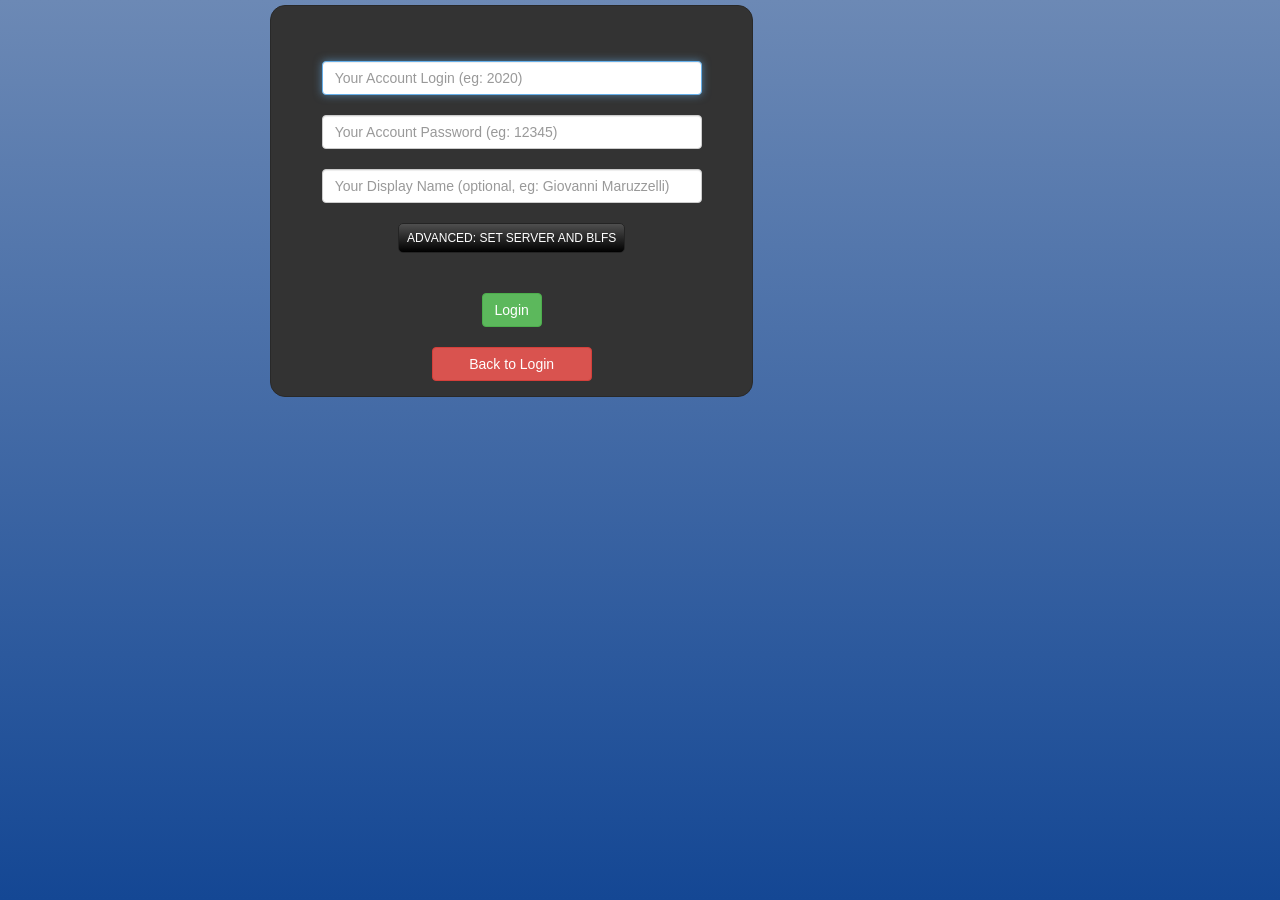
<file: tmp/saraphone/saraphone.html>
<!--
/*
   SaraPhone
   Version: MPL 1.1

   The contents of this file are subject to Mozilla Public License Version
   1.1 (the "License"); you may not use this file except in compliance with
   the License. You may obtain a copy of the License at
   http://www.mozilla.org/MPL/

   Software distributed under the License is distributed on an "AS IS" basis,
   WITHOUT WARRANTY OF ANY KIND, either express or implied. See the License
   for the specific language governing rights and limitations under the
   License.

   The Original Code is SaraPhone

   The Initial Developer of the Original Code is
   Giovanni Maruzzelli <gmaruzz@opentelecom.it>
   Portions created by the Initial Developer are Copyright (C) 2020
   the Initial Developer. All Rights Reserved.

   SaraPhone gets its name from Giovanni's wife, Sara.

   Author(s):
   Giovanni Maruzzelli <gmaruzz@opentelecom.it>
   Danilo Volpinari
   Luca Mularoni
 */
-->
<head> 
    <meta charset="utf-8"> 
    <meta http-equiv="X-UA-Compatible" content="IE=edge"> 
    <meta http-equiv="Content-Type" content="text/html; charset=UTF-8"> 
    <meta http-equiv="expires" content="Sun, 01 Jan 2014 00:00:00 GMT"/>
    <meta http-equiv="pragma" content="no-cache"/>
    <meta name="viewport" content="width=device-width, initial-scale=1"> 
    <meta name="description" content="A WebRTC client for SIP"> 
    <meta name="author" content="Giovanni Maruzzelli"> 
    <link rel="icon" href="favicon.ico"> 
    <title>SaraPhone WebRTC</title> 
    <link href="css/bootstrap.min.css" rel="stylesheet"> 
    <link href="css/style2.css" rel="stylesheet"> 
</head> 

<body> 
<script> 
var audio0 = new Audio("wav/0.wav"); 
var audio1 = new Audio("wav/1.wav"); 
var audio2 = new Audio("wav/2.wav"); 
var audio3 = new Audio("wav/3.wav"); 
var audio4 = new Audio("wav/4.wav"); 
var audio5 = new Audio("wav/5.wav"); 
var audio6 = new Audio("wav/6.wav"); 
var audio7 = new Audio("wav/7.wav"); 
var audio8 = new Audio("wav/8.wav"); 
var audio9 = new Audio("wav/9.wav"); 
var audio_star = new Audio("wav/star.wav"); 
var audio_hash = new Audio("wav/hash.wav"); 
var audio_silence = new Audio("wav/silence.wav"); 
</script> 
<div class="container"> 
    <div style="display: block; background-color: black;" id="hideAll"> 
	      <h2>Wait please...</h2> 
    </div> 
    <div align="center"> 
    
        <div align="center" class="form-signin"> 
            <div class="col-12 col-sm-12 col-md-12 col-lg-12 col-xl-12" style="margin-bottom: 10px;" > 
                <div class="col-8 col-sm-8 col-md-8 col-lg-8 col-xl-8" > 
                    <div align="center" class="form-signin"> 
                        <div align="center" id="signin" class="form-signin-content"> 
                            <div class="row"> 
                                <div class="col-12 col-sm-12 col-md-12 col-lg-12 col-xl-12" > 
                                    <div id="webphone_body" > 
                                        <br/>  
                                        <br/>  
                                        <input id="login" style="max-width: 380px;" class="form-control input-md" placeholder="Your Account Login (eg: 2020)" value="" required autofocus>
                                        <br/>  
                                        <input id="passwd" style="max-width: 380px;" type="password" class="form-control input-md" placeholder="Your Account Password (eg: 12345)" value="" required> 
                                        <br/>  
                                        <input id="yourname" style="max-width: 380px;" type="text" class="form-control input-md" placeholder="Your Display Name (optional, eg: Giovanni Maruzzelli)" value="" required> 
                                        <br/>  
                                        <button class="btn btn-sm btn-primary btn-default" data-inline="true" id="signinctrlbtn">Advanced: set Server and BLFs</button> 
                                        <br/> 
                                        &nbsp; 
                                        <br/> 
                                        <div id="signinadv1" align="center" style="text-shadow:0 0px 0px rgba(0,0,0,.5);"> 
                                            <table> 
                                                <tr> 
                                                   <td> <input style="background-color: black;" size=25 id="domain" value="204.29.213.58" /></td><td>&nbsp;SIP&nbsp;Domain&nbsp;Name&nbsp;</td> 
                                                </tr> 
                                                <tr> 
                                                   <td> <input style="background-color: black;" size=25 id="proxy" value="ai4.callture.com" /></td><td>&nbsp;WSS&nbsp;Proxy&nbsp;Name&nbsp;</td> 
                                                </tr> 
                                                <tr> 
                                                    <td> <input style="background-color: black;" size=25 id="port" value="8088" /></td><td>&nbsp;WSS&nbsp;Proxy&nbsp;Port&nbsp;</td> 
                                                </tr> 
                                                <tr> 
                                                    <td> <input style="background-color: black;" size=25 id="pres1" value="1011" /></td><td>&nbsp;BLF1&nbsp;</td> 
                                                </tr> 
                                                <tr> 
                                                    <td> <input style="background-color: black;" size=25 id="pres1_label" value="Sara" /></td><td>&nbsp;BLF1&nbsp;Label</td> 
                                                </tr> 
                                                <tr> 
                                                    <td> <input style="background-color: black;" size=25 id="pres2" value="" /></td><td>&nbsp;BLF2&nbsp;</td> 
                                                </tr> 
                                                <tr> 
                                                    <td> <input style="background-color: black;" size=25 id="pres2_label" value="" /></td><td>&nbsp;BLF2&nbsp;Label</td> 
                                                </tr> 
                                                <tr> 
                                                    <td> <input style="background-color: black;" size=25 id="pres3" value="" /></td><td>&nbsp;BLF3&nbsp;</td> 
                                                </tr> 
                                                <tr> 
                                                    <td> <input style="background-color: black;" size=25 id="pres3_label" value="" /></td><td>&nbsp;BLF3&nbsp;Label</td> 
                                                </tr> 
                                                <tr> 
                                                    <td> <input style="background-color: black;" size=25 id="pres4" value="" /></td><td>&nbsp;BLF4&nbsp;</td> 
                                                </tr> 
                                                <tr> 
                                                    <td> <input style="background-color: black;" size=25 id="pres4_label" value="" /></td><td>&nbsp;BLF4&nbsp;Label</td> 
                                                </tr> 
                                                <tr> 
                                                    <td> <input style="background-color: black;" size=25 id="pres5" value="" /></td><td>&nbsp;BLF5&nbsp;</td> 
                                                </tr> 
                                                <tr> 
                                                    <td> <input style="background-color: black;" size=25 id="pres5_label" value="" /></td><td>&nbsp;BLF5&nbsp;Label</td> 
                                                </tr> 
                                                <tr> 
                                                    <td> <input style="background-color: black;" size=25 id="pres6" value="" /></td><td>&nbsp;BLF6&nbsp;</td> 
                                                </tr> 
                                                <tr> 
                                                    <td> <input style="background-color: black;" size=25 id="pres6_label" value="" /></td><td>&nbsp;BLF6&nbsp;Label</td> 
                                                </tr> 
                                                <tr> 
                                                    <td> <input style="background-color: black;" size=25 id="pres7" value="" /></td><td>&nbsp;BLF7&nbsp;</td> 
                                                </tr> 
                                                <tr> 
                                                    <td> <input style="background-color: black;" size=25 id="pres7_label" value="" /></td><td>&nbsp;BLF7&nbsp;Label</td> 
                                                </tr> 
                                                <tr> 
                                                    <td> <input style="background-color: black;" size=25 id="pres8" value="" /></td><td>&nbsp;BLF8&nbsp;</td> 
                                                </tr> 
                                                <tr> 
                                                    <td> <input style="background-color: black;" size=25 id="pres8_label" value="" /></td><td>&nbsp;BLF8&nbsp;Label</td> 
                                                </tr> 
                                                <tr> 
                                                    <td> <input style="background-color: black;" size=25 id="pres9" value="" /></td><td>&nbsp;BLF9&nbsp;</td> 
                                                </tr> 
                                                <tr> 
                                                    <td> <input style="background-color: black;" size=25 id="pres9_label" value="" /></td><td>&nbsp;BLF9&nbsp;Label</td> 
                                                </tr> 
                                                <tr> 
                                                    <td> <input style="background-color: black;" size=25 id="pres10" value="" /></td><td>&nbsp;BLF10&nbsp;</td> 
                                                </tr> 
                                                <tr> 
                                                    <td> <input style="background-color: black;" size=25 id="pres10_label" value="" /></td><td>&nbsp;BLF10&nbsp;Label</td> 
                                                </tr> 
                                            </table> 
                                        </div> 
                                        <br/> 
                                        <button class="btn btn-md btn-primary btn-success" data-inline="true" id="loginbtn">Login</button> 
                                        <br/> 
                                        <div class="row"> 
                                            <br/> 
                                            <button class="btn btn-md btn-primary btn-danger" data-inline="true" id="gotopanel2" style="margin-bottom: 0px; width: 160px !important;" >Back to Login</button> 
                                            <div align="center" class="inner" style="color: #808080"></div> 
                                        </div> 
                                    </div> 
                                </div> 
                            </div> 
                        </div> 
                    </div> 
                    <div align="center" id="dial" class="form-signin-content"> 
                        <div class="row"> 
                            <div class="col-12 col-sm-12 col-md-12 col-lg-12 col-xl-12" > 
                                <div id="webphone_body" > 
                                    <div id="webphone_display" > 
                                        <h4><span id="whoami"></span></h4> 
                                        <div id="dialadv1"> 
                                        </div> 
                                        <div style="max-width: 95%; margin: -20px 0px 0px 0px; white-space: nowrap; overflow: hidden; text-overflow: clip;"> 
                                            <input id="ext" type="hidden" class="form-control input-lg" placeholder="number to Dial (Ex:14166211111)" > 
                                            <h2><span id="calling" style="font-size: 20px !important;">...</span></h2> 
                                            <input id="calling_input" style="max-width: 280px;font-size: 15px !important;" class="form-control input-sm" placeholder="number to Dial (Ex:14166211111)" >
                                        </div> 
                                    </div> 
                                    <div id="isIncomingcall"> 
                                        <div class="row"> 
                                            <div class="col-1 col-sm-1 col-md-1 col-lg-1 col-xl-1"> 
                                                &nbsp; 
                                            </div> 
                                            <div class="col-6 col-sm-6 col-md-6 col-lg-6 col-xl-6" id="webphone_keypad"> 
                                                <button class="btn btn-lg btn-primary btn-default" data-inline="true" style="margin-bottom: 5px; margin-right: 3px; width: 48px !important; height: 48px !important; font-size: 20px; font-weight: bold;">1</button> 
                                                <button class="btn btn-lg btn-primary btn-default" data-inline="true" style="margin-bottom: 5px; margin-right: 3px; width: 48px !important; height: 48px !important; font-size: 20px; font-weight: bold;">2</button> 
                                                <button class="btn btn-lg btn-primary btn-default" data-inline="true" style="margin-bottom: 5px; margin-right: 3px; width: 48px !important; height: 48px !important; font-size: 20px; font-weight: bold;">3</button> 
                                                <br/> 
                                                <button class="btn btn-lg btn-primary btn-default" data-inline="true" style="margin-bottom: 5px; margin-right: 3px; width: 48px !important; height: 48px !important; font-size: 20px; font-weight: bold;">4</button> 
                                                <button class="btn btn-lg btn-primary btn-default" data-inline="true" style="margin-bottom: 5px; margin-right: 3px; width: 48px !important; height: 48px !important; font-size: 20px; font-weight: bold;">5</button> 
                                                <button class="btn btn-lg btn-primary btn-default" data-inline="true" style="margin-bottom: 5px; margin-right: 3px; width: 48px !important; height: 48px !important; font-size: 20px; font-weight: bold;">6</button> 
                                                <br/> 
                                                <button class="btn btn-lg btn-primary btn-default" data-inline="true" style="margin-bottom: 5px; margin-right: 3px; width: 48px !important; height: 48px !important; font-size: 20px; font-weight: bold;">7</button> 
                                                <button class="btn btn-lg btn-primary btn-default" data-inline="true" style="margin-bottom: 5px; margin-right: 3px; width: 48px !important; height: 48px !important; font-size: 20px; font-weight: bold;">8</button> 
                                                <button class="btn btn-lg btn-primary btn-default" data-inline="true" style="margin-bottom: 5px; margin-right: 3px; width: 48px !important; height: 48px !important; font-size: 20px; font-weight: bold;">9</button> 
                                                <br/> 
                                                <button class="btn btn-lg btn-primary btn-default" data-inline="true" style="margin-bottom: 5px; margin-right: 3px; width: 48px !important; height: 48px !important; font-size: 20px; font-weight: bold;">.*</button> 
                                                <button class="btn btn-lg btn-primary btn-default" data-inline="true" style="margin-bottom: 5px; margin-right: 3px; width: 48px !important; height: 48px !important; font-size: 20px; font-weight: bold;">0</button> 
                                                <button class="btn btn-lg btn-primary btn-default" data-inline="true" style="margin-bottom: 5px; margin-right: 3px; width: 48px !important; height: 48px !important; font-size: 20px; font-weight: bold;">#</button> 
                                                <br/> 
                                                <button class="btn btn-sm btn-primary btn-success" data-inline="true" id="anscallbtn" style="margin-top: 5px; margin-bottom: 5px; margin-right: 8px; width: 72px !important;" >Answer</button> 
                                                <button class="btn btn-sm btn-primary btn-danger" data-inline="true" id="rejcallbtn" style="margin-top: 5px; margin-bottom: 5px; margin-right: 2px; width: 72px !important;" >Reject</button><br /> 
                                                <br/> 
                                            </div> 
                                            <div class="col-1 col-sm-1 col-md-1 col-lg-1 col-xl-1"> 
                                                &nbsp; 
                                            </div> 
                                        </div> 
                                    </div> 
                                    <div id="isNotIncomingcall"> 
                                        <div class="row"> 
                                            <div class="col-1 col-sm-1 col-md-1 col-lg-1 col-xl-1"> 
                                                &nbsp; 
                                            </div> 
                                            <div class="col-6 col-sm-6 col-md-6 col-lg-6 col-xl-6" id="webphone_keypad"> 
                                                <button class="btn btn-lg btn-primary btn-default" data-inline="true" id="ext1btn" style="margin-bottom: 5px; margin-right: 3px; width: 48px !important; height: 48px !important; font-size: 20px; font-weight: bold;" onclick="audio1.play ( )">1</button> 
                                                <button class="btn btn-lg btn-primary btn-default" data-inline="true" id="ext2btn" style="margin-bottom: 5px; margin-right: 3px; width: 48px !important; height: 48px !important; font-size: 20px; font-weight: bold;" onclick="audio2.play ( )">2</button> 
                                                <button class="btn btn-lg btn-primary btn-default" data-inline="true" id="ext3btn" style="margin-bottom: 5px; margin-right: 3px; width: 48px !important; height: 48px !important; font-size: 20px; font-weight: bold;" onclick="audio3.play ( )">3</button> 
                                                <br/> 
                                                <button class="btn btn-lg btn-primary btn-default" data-inline="true" id="ext4btn" style="margin-bottom: 5px; margin-right: 3px; width: 48px !important; height: 48px !important; font-size: 20px; font-weight: bold;" onclick="audio4.play ( )">4</button> 
                                                <button class="btn btn-lg btn-primary btn-default" data-inline="true" id="ext5btn" style="margin-bottom: 5px; margin-right: 3px; width: 48px !important; height: 48px !important; font-size: 20px; font-weight: bold;" onclick="audio5.play ( )">5</button> 
                                                <button class="btn btn-lg btn-primary btn-default" data-inline="true" id="ext6btn" style="margin-bottom: 5px; margin-right: 3px; width: 48px !important; height: 48px !important; font-size: 20px; font-weight: bold;" onclick="audio6.play ( )">6</button> 
                                                <br/> 
                                                <button class="btn btn-lg btn-primary btn-default" data-inline="true" id="ext7btn" style="margin-bottom: 5px; margin-right: 3px; width: 48px !important; height: 48px !important; font-size: 20px; font-weight: bold;" onclick="audio7.play ( )">7</button> 
                                                <button class="btn btn-lg btn-primary btn-default" data-inline="true" id="ext8btn" style="margin-bottom: 5px; margin-right: 3px; width: 48px !important; height: 48px !important; font-size: 20px; font-weight: bold;" onclick="audio8.play ( )">8</button> 
                                                <button class="btn btn-lg btn-primary btn-default" data-inline="true" id="ext9btn" style="margin-bottom: 5px; margin-right: 3px; width: 48px !important; height: 48px !important; font-size: 20px; font-weight: bold;" onclick="audio9.play ( )">9</button> 
                                                <br/> 
                                                <button class="btn btn-lg btn-primary btn-default" data-inline="true" id="extstarbtn" style="margin-bottom: 5px; margin-right: 3px; width: 48px !important; height: 48px !important; font-size: 20px; font-weight: bold;" onclick="audio_star.play ( )">.*</button> 
                                                <button class="btn btn-lg btn-primary btn-default" data-inline="true" id="ext0btn" style="margin-bottom: 5px; margin-right: 3px; width: 48px !important; height: 48px !important; font-size: 20px; font-weight: bold;" onclick="audio0.play ( )">0</button> 
                                                <button class="btn btn-lg btn-primary btn-default" data-inline="true" id="extpoundbtn" style="margin-bottom: 5px; margin-right: 3px; width: 48px !important; height: 48px !important; font-size: 20px; font-weight: bold;" onclick="audio_hash.play ( )">#</button> 
                                                <br/> 
                                                <button class="btn btn-sm btn-primary btn-success" data-inline="true" id="callbtn" style="margin-top: 5px; margin-bottom: 5px; margin-right: 8px; width: 72px !important;" onclick="audio_silence.play ( )">Dial</button> 
                                                <button class="btn btn-sm btn-primary btn-danger" data-inline="true" id="delcallbtn" style="margin-top: 5px; margin-bottom: 5px; margin-right: 2px; width: 72px !important;" onclick="audio_silence.play ( )">Cancel</button><br /> 
                                                <br/> 
                                            </div> 
                                            <div class="col-4 col-sm-4 col-md-4 col-lg-4 col-xl-4" id="webphone_keypad_right"> 
                                                <button class="btn btn-sm btn-primary btn-success" data-inline="true" id="redialbtn" style="margin-bottom: 8px; width: 120px !important;">ReDial</button><br /> 
<!--
                                                <div class="blinking"><button class="btn btn-sm btn-primary btn-danger" data-inline="true" id="unholdbtn" style="margin-bottom: 8px; width: 120px !important;">UnHold</button></div><br /> 
-->
                                                <button class="btn btn-sm btn-primary btn-warning" data-inline="true" id="dndbtn" style="margin-bottom: 8px; width: 120px !important;" onclick="audio1.play ( )">DND</button><br /> 
                                                <button class="btn btn-sm btn-primary btn-info" data-inline="true" id="checkvmailbtn" style="margin-bottom: 8px; width: 120px !important;" >VoiceMail: <span id="vmailcount">0/0</span></button><br /> 
                                                <br/> 
<!--
                                                <button class="btn btn-sm btn-primary" data-inline="true" id="phonebookbtn" style="margin-bottom: 8px; width: 120px !important;">Contacts</button><br /> 
                                                <br/> 
-->
                                                <button class="btn btn-sm btn-primary btn-warning" data-inline="true" id="ringbtn" style="margin-bottom: 8px; width: 120px !important;" onclick="audio1.play ( )">MUTE RING</button><br /> 
                                                <button class="btn btn-sm btn-primary btn-warning" data-inline="true" id="autoanswerbtn" style="margin-bottom: 8px; width: 120px !important;" onclick="audio1.play ( )">AUTOANSWER</button><br /> 
                                                <br/> 
                                                <button class="btn btn-sm btn-primary" data-inline="true" id="dialctrlbtn" style="margin-bottom: 8px; width: 120px !important;">Audio/Mic</button><br /> 
                                                <button class="btn btn-sm btn-primary btn-danger" data-inline="true" id="gotopanel3" style="margin-bottom: 8px; width: 120px !important;" >Back to Login</button> 
                                            </div> 
                                            <div class="col-1 col-sm-1 col-md-1 col-lg-1 col-xl-1"> 
                                                &nbsp; 
                                            </div> 
                                        </div> 
                                    </div> 
                                </div> 
                            </div> 
                        </div> 
                        <button class="btn btn-md btn-primary btn-warn" data-inline="true" id="asknotificationpermission" style="margin-top: 0px; margin-bottom: 8px; width: 200px !important;">Allow Call Notifications</button> 
                        
                    </div> 
                    <div align="center" id="incall" class="form-signin-content"> 
                        <div class="row"> 
                            <div class="col-12 col-sm-12 col-md-12 col-lg-12 col-xl-12" > 
                                <div id="webphone_body" > 
                                    <div id="webphone_display" > 
                                        <h2 style="font-size: 20px !important;">Speaking with:<br/><br/><span id="speakingwith">...</span></h2> 
                                    </div> 
                                    <div id="dialpad"> 
                                        <div class="row"> 
                                            <div class="col-1 col-sm-1 col-md-1 col-lg-1 col-xl-1"> 
                                                &nbsp; 
                                            </div> 
                                            <div class="col-6 col-sm-6 col-md-6 col-lg-6 col-xl-6" id="webphone_keypad"> 
                                                <button class="btn btn-lg btn-primary btn-default" data-inline="true" id="dtmf1btn" style="margin-bottom: 5px; margin-right: 3px; width: 48px !important; height: 48px !important; font-size: 20px; font-weight: bold;" onclick="audio1.play ( )">1</button> 
                                                <button class="btn btn-lg btn-primary btn-default" data-inline="true" id="dtmf2btn" style="margin-bottom: 5px; margin-right: 3px; width: 48px !important; height: 48px !important; font-size: 20px; font-weight: bold;" onclick="audio2.play ( )">2</button> 
                                                <button class="btn btn-lg btn-primary btn-default" data-inline="true" id="dtmf3btn" style="margin-bottom: 5px; margin-right: 3px; width: 48px !important; height: 48px !important; font-size: 20px; font-weight: bold;" onclick="audio3.play ( )">3</button> 
                                                <br/> 
                                                <button class="btn btn-lg btn-primary btn-default" data-inline="true" id="dtmf4btn" style="margin-bottom: 5px; margin-right: 3px; width: 48px !important; height: 48px !important; font-size: 20px; font-weight: bold;" onclick="audio4.play ( )">4</button> 
                                                <button class="btn btn-lg btn-primary btn-default" data-inline="true" id="dtmf5btn" style="margin-bottom: 5px; margin-right: 3px; width: 48px !important; height: 48px !important; font-size: 20px; font-weight: bold;" onclick="audio5.play ( )">5</button> 
                                                <button class="btn btn-lg btn-primary btn-default" data-inline="true" id="dtmf6btn" style="margin-bottom: 5px; margin-right: 3px; width: 48px !important; height: 48px !important; font-size: 20px; font-weight: bold;" onclick="audio6.play ( )">6</button> 
                                                <br/> 
                                                <button class="btn btn-lg btn-primary btn-default" data-inline="true" id="dtmf7btn" style="margin-bottom: 5px; margin-right: 3px; width: 48px !important; height: 48px !important; font-size: 20px; font-weight: bold;" onclick="audio7.play ( )">7</button> 
                                                <button class="btn btn-lg btn-primary btn-default" data-inline="true" id="dtmf8btn" style="margin-bottom: 5px; margin-right: 3px; width: 48px !important; height: 48px !important; font-size: 20px; font-weight: bold;" onclick="audio8.play ( )">8</button> 
                                                <button class="btn btn-lg btn-primary btn-default" data-inline="true" id="dtmf9btn" style="margin-bottom: 5px; margin-right: 3px; width: 48px !important; height: 48px !important; font-size: 20px; font-weight: bold;" onclick="audio9.play ( )">9</button> 
                                                <br/> 
                                                <button class="btn btn-lg btn-primary btn-default" data-inline="true" id="dtmfstarbtn" style="margin-bottom: 5px; margin-right: 3px; width: 48px !important; height: 48px !important; font-size: 20px; font-weight: bold;" onclick="audio_star.play ( )">.*</button> 
                                                <button class="btn btn-lg btn-primary btn-default" data-inline="true" id="dtmf0btn" style="margin-bottom: 5px; margin-right: 3px; width: 48px !important; height: 48px !important; font-size: 20px; font-weight: bold;" onclick="audio0.play ( )">0</button> 
                                                <button class="btn btn-lg btn-primary btn-default" data-inline="true" id="dtmfpoundbtn" style="margin-bottom: 5px; margin-right: 3px; width: 48px !important; height: 48px !important; font-size: 20px; font-weight: bold;" onclick="audio_hash.play ( )">#</button> 
                                                <br/> 
                                                <button class="btn btn-sm btn-primary btn-danger" data-inline="true" id="hangupbtn"     style="margin-top: 5px; margin-bottom: 5px; width: 67px !important;">Hangup</button> 
                                                <br/> 
                                                <br/> 
                                            </div> 
                                            <div class="col-4 col-sm-4 col-md-4 col-lg-4 col-xl-4" id="webphone_keypad_right"> 
<!--
                                                <button class="btn btn-sm btn-primary btn-warning" data-inline="true" id="holdbtn" style="margin-bottom: 8px; width: 120px !important;">Hold</button><br /> 
-->
                                                <button class="btn btn-sm btn-primary btn-warning" data-inline="true" id="mutebtn" style="margin-bottom: 8px; width: 120px !important;">Mute</button><br /> 
<!--
                                                <button title="at beep, enter the digits you want to call, then press '#'. You will be connected. After you talk, hangup to transfer the original call, or press '#' to get the original call back. If attended transfer does not work, you get the original call back." class="btn btn-sm btn-primary" data-inline="true" id="attxbtn" style="margin-bottom: 8px; width: 120px !important;" onclick="audio1.play ( )">Att-Xfer</button><br /> 
                                                <button title="at beep, enter the digits you want to call, then press '#'. If transfer does not work, you get the original call back." class="btn btn-sm btn-primary btn-success" data-inline="true" id="xferbtn" style="margin-bottom: 8px; width: 120px !important;" onclick="audio1.play ( )">Xfer</button><br /> 
-->
                                            </div> 
                                            <div class="col-1 col-sm-1 col-md-1 col-lg-1 col-xl-1"> 
                                                &nbsp; 
                                            </div> 
                                        </div> 
                                    </div> 
                                </div> 
                            </div> 
                            <div align="center" style="cacawidth: 640px;" id="video1" class="embed-responsive embed-responsive-16by9"> 
                                <video id="audio" width="1" autoplay="autoplay" playsinline style="object-fit: contain;" class="embed-responsive-item"> </video> 
                            </div> 
                        </div> 
                    </div> 
                </div> 
                <div class="col-4 col-sm-4 col-md-4 col-lg-4 col-xl-4"> 
                    <div align="center" id="dial" class="form-signin-content"> 
                        <div class="row"> 
                            <div class="col-12 col-sm-12 col-md-12 col-lg-12 col-xl-12" > 
                                <div id="webphone_blf" style="height:auto;min-height:30px;"> 
                                    <h4>BLFs</h4> 
<button class="btn btn-sm btn-primary btn-default" data-inline="true" id="pres1btn" style="margin-bottom: 5px; width: 150px !important;" onclick="audio1.play ( )"><span id="ispresent1">...</span></button>
<button class="btn btn-sm btn-primary btn-default" data-inline="true" id="pres2btn" style="margin-bottom: 5px; width: 150px !important;" onclick="audio1.play ( )"><span id="ispresent2">...</span></button>
<button class="btn btn-sm btn-primary btn-default" data-inline="true" id="pres3btn" style="margin-bottom: 5px; width: 150px !important;" onclick="audio1.play ( )"><span id="ispresent3">...</span></button>
<button class="btn btn-sm btn-primary btn-default" data-inline="true" id="pres4btn" style="margin-bottom: 5px; width: 150px !important;" onclick="audio1.play ( )"><span id="ispresent4">...</span></button>
<button class="btn btn-sm btn-primary btn-default" data-inline="true" id="pres5btn" style="margin-bottom: 5px; width: 150px !important;" onclick="audio1.play ( )"><span id="ispresent5">...</span></button>
<button class="btn btn-sm btn-primary btn-default" data-inline="true" id="pres6btn" style="margin-bottom: 5px; width: 150px !important;" onclick="audio1.play ( )"><span id="ispresent6">...</span></button>
<button class="btn btn-sm btn-primary btn-default" data-inline="true" id="pres7btn" style="margin-bottom: 5px; width: 150px !important;" onclick="audio1.play ( )"><span id="ispresent7">...</span></button>
<button class="btn btn-sm btn-primary btn-default" data-inline="true" id="pres8btn" style="margin-bottom: 5px; width: 150px !important;" onclick="audio1.play ( )"><span id="ispresent8">...</span></button>
<button class="btn btn-sm btn-primary btn-default" data-inline="true" id="pres9btn" style="margin-bottom: 5px; width: 150px !important;" onclick="audio1.play ( )"><span id="ispresent9">...</span></button>
<button class="btn btn-sm btn-primary btn-default" data-inline="true" id="pres10btn" style="margin-bottom: 5px; width: 150px !important;" onclick="audio1.play ( )"><span id="ispresent10">...</span></button>
<button class="btn btn-sm btn-primary btn-default" data-inline="true" id="pres11btn" style="margin-bottom: 5px; width: 150px !important;" onclick="audio1.play ( )"><span id="ispresent11">...</span></button>
<button class="btn btn-sm btn-primary btn-default" data-inline="true" id="pres12btn" style="margin-bottom: 5px; width: 150px !important;" onclick="audio1.play ( )"><span id="ispresent12">...</span></button>
<button class="btn btn-sm btn-primary btn-default" data-inline="true" id="pres13btn" style="margin-bottom: 5px; width: 150px !important;" onclick="audio1.play ( )"><span id="ispresent13">...</span></button>
<button class="btn btn-sm btn-primary btn-default" data-inline="true" id="pres14btn" style="margin-bottom: 5px; width: 150px !important;" onclick="audio1.play ( )"><span id="ispresent14">...</span></button>
<button class="btn btn-sm btn-primary btn-default" data-inline="true" id="pres15btn" style="margin-bottom: 5px; width: 150px !important;" onclick="audio1.play ( )"><span id="ispresent15">...</span></button>
<button class="btn btn-sm btn-primary btn-default" data-inline="true" id="pres16btn" style="margin-bottom: 5px; width: 150px !important;" onclick="audio1.play ( )"><span id="ispresent16">...</span></button>
<button class="btn btn-sm btn-primary btn-default" data-inline="true" id="pres17btn" style="margin-bottom: 5px; width: 150px !important;" onclick="audio1.play ( )"><span id="ispresent17">...</span></button>
<button class="btn btn-sm btn-primary btn-default" data-inline="true" id="pres18btn" style="margin-bottom: 5px; width: 150px !important;" onclick="audio1.play ( )"><span id="ispresent18">...</span></button>
<button class="btn btn-sm btn-primary btn-default" data-inline="true" id="pres19btn" style="margin-bottom: 5px; width: 150px !important;" onclick="audio1.play ( )"><span id="ispresent19">...</span></button>
<button class="btn btn-sm btn-primary btn-default" data-inline="true" id="pres20btn" style="margin-bottom: 5px; width: 150px !important;" onclick="audio1.play ( )"><span id="ispresent20">...</span></button>
<button class="btn btn-sm btn-primary btn-default" data-inline="true" id="pres21btn" style="margin-bottom: 5px; width: 150px !important;" onclick="audio1.play ( )"><span id="ispresent21">...</span></button>
<button class="btn btn-sm btn-primary btn-default" data-inline="true" id="pres22btn" style="margin-bottom: 5px; width: 150px !important;" onclick="audio1.play ( )"><span id="ispresent22">...</span></button>
<button class="btn btn-sm btn-primary btn-default" data-inline="true" id="pres23btn" style="margin-bottom: 5px; width: 150px !important;" onclick="audio1.play ( )"><span id="ispresent23">...</span></button>
<button class="btn btn-sm btn-primary btn-default" data-inline="true" id="pres24btn" style="margin-bottom: 5px; width: 150px !important;" onclick="audio1.play ( )"><span id="ispresent24">...</span></button>
<button class="btn btn-sm btn-primary btn-default" data-inline="true" id="pres25btn" style="margin-bottom: 5px; width: 150px !important;" onclick="audio1.play ( )"><span id="ispresent25">...</span></button>
<button class="btn btn-sm btn-primary btn-default" data-inline="true" id="pres26btn" style="margin-bottom: 5px; width: 150px !important;" onclick="audio1.play ( )"><span id="ispresent26">...</span></button>
<button class="btn btn-sm btn-primary btn-default" data-inline="true" id="pres27btn" style="margin-bottom: 5px; width: 150px !important;" onclick="audio1.play ( )"><span id="ispresent27">...</span></button>
<button class="btn btn-sm btn-primary btn-default" data-inline="true" id="pres28btn" style="margin-bottom: 5px; width: 150px !important;" onclick="audio1.play ( )"><span id="ispresent28">...</span></button>
<button class="btn btn-sm btn-primary btn-default" data-inline="true" id="pres29btn" style="margin-bottom: 5px; width: 150px !important;" onclick="audio1.play ( )"><span id="ispresent29">...</span></button>
<button class="btn btn-sm btn-primary btn-default" data-inline="true" id="pres30btn" style="margin-bottom: 5px; width: 150px !important;" onclick="audio1.play ( )"><span id="ispresent30">...</span></button>
<button class="btn btn-sm btn-primary btn-default" data-inline="true" id="pres31btn" style="margin-bottom: 5px; width: 150px !important;" onclick="audio1.play ( )"><span id="ispresent31">...</span></button>
<button class="btn btn-sm btn-primary btn-default" data-inline="true" id="pres32btn" style="margin-bottom: 5px; width: 150px !important;" onclick="audio1.play ( )"><span id="ispresent32">...</span></button>
<button class="btn btn-sm btn-primary btn-default" data-inline="true" id="pres33btn" style="margin-bottom: 5px; width: 150px !important;" onclick="audio1.play ( )"><span id="ispresent33">...</span></button>
<button class="btn btn-sm btn-primary btn-default" data-inline="true" id="pres34btn" style="margin-bottom: 5px; width: 150px !important;" onclick="audio1.play ( )"><span id="ispresent34">...</span></button>
<button class="btn btn-sm btn-primary btn-default" data-inline="true" id="pres35btn" style="margin-bottom: 5px; width: 150px !important;" onclick="audio1.play ( )"><span id="ispresent35">...</span></button>
<button class="btn btn-sm btn-primary btn-default" data-inline="true" id="pres36btn" style="margin-bottom: 5px; width: 150px !important;" onclick="audio1.play ( )"><span id="ispresent36">...</span></button>
<button class="btn btn-sm btn-primary btn-default" data-inline="true" id="pres37btn" style="margin-bottom: 5px; width: 150px !important;" onclick="audio1.play ( )"><span id="ispresent37">...</span></button>
<button class="btn btn-sm btn-primary btn-default" data-inline="true" id="pres38btn" style="margin-bottom: 5px; width: 150px !important;" onclick="audio1.play ( )"><span id="ispresent38">...</span></button>
<button class="btn btn-sm btn-primary btn-default" data-inline="true" id="pres39btn" style="margin-bottom: 5px; width: 150px !important;" onclick="audio1.play ( )"><span id="ispresent39">...</span></button>
<button class="btn btn-sm btn-primary btn-default" data-inline="true" id="pres40btn" style="margin-bottom: 5px; width: 150px !important;" onclick="audio1.play ( )"><span id="ispresent40">...</span></button>
<button class="btn btn-sm btn-primary btn-default" data-inline="true" id="pres41btn" style="margin-bottom: 5px; width: 150px !important;" onclick="audio1.play ( )"><span id="ispresent41">...</span></button>
<button class="btn btn-sm btn-primary btn-default" data-inline="true" id="pres42btn" style="margin-bottom: 5px; width: 150px !important;" onclick="audio1.play ( )"><span id="ispresent42">...</span></button>
<button class="btn btn-sm btn-primary btn-default" data-inline="true" id="pres43btn" style="margin-bottom: 5px; width: 150px !important;" onclick="audio1.play ( )"><span id="ispresent43">...</span></button>
<button class="btn btn-sm btn-primary btn-default" data-inline="true" id="pres44btn" style="margin-bottom: 5px; width: 150px !important;" onclick="audio1.play ( )"><span id="ispresent44">...</span></button>
<button class="btn btn-sm btn-primary btn-default" data-inline="true" id="pres45btn" style="margin-bottom: 5px; width: 150px !important;" onclick="audio1.play ( )"><span id="ispresent45">...</span></button>
<button class="btn btn-sm btn-primary btn-default" data-inline="true" id="pres46btn" style="margin-bottom: 5px; width: 150px !important;" onclick="audio1.play ( )"><span id="ispresent46">...</span></button>
<button class="btn btn-sm btn-primary btn-default" data-inline="true" id="pres47btn" style="margin-bottom: 5px; width: 150px !important;" onclick="audio1.play ( )"><span id="ispresent47">...</span></button>
<button class="btn btn-sm btn-primary btn-default" data-inline="true" id="pres48btn" style="margin-bottom: 5px; width: 150px !important;" onclick="audio1.play ( )"><span id="ispresent48">...</span></button>
<button class="btn btn-sm btn-primary btn-default" data-inline="true" id="pres49btn" style="margin-bottom: 5px; width: 150px !important;" onclick="audio1.play ( )"><span id="ispresent49">...</span></button>
<button class="btn btn-sm btn-primary btn-default" data-inline="true" id="pres50btn" style="margin-bottom: 5px; width: 150px !important;" onclick="audio1.play ( )"><span id="ispresent50">...</span></button>
<button class="btn btn-sm btn-primary btn-default" data-inline="true" id="pres51btn" style="margin-bottom: 5px; width: 150px !important;" onclick="audio1.play ( )"><span id="ispresent51">...</span></button>
<button class="btn btn-sm btn-primary btn-default" data-inline="true" id="pres52btn" style="margin-bottom: 5px; width: 150px !important;" onclick="audio1.play ( )"><span id="ispresent52">...</span></button>
<button class="btn btn-sm btn-primary btn-default" data-inline="true" id="pres53btn" style="margin-bottom: 5px; width: 150px !important;" onclick="audio1.play ( )"><span id="ispresent53">...</span></button>
<button class="btn btn-sm btn-primary btn-default" data-inline="true" id="pres54btn" style="margin-bottom: 5px; width: 150px !important;" onclick="audio1.play ( )"><span id="ispresent54">...</span></button>
<button class="btn btn-sm btn-primary btn-default" data-inline="true" id="pres55btn" style="margin-bottom: 5px; width: 150px !important;" onclick="audio1.play ( )"><span id="ispresent55">...</span></button>
<button class="btn btn-sm btn-primary btn-default" data-inline="true" id="pres56btn" style="margin-bottom: 5px; width: 150px !important;" onclick="audio1.play ( )"><span id="ispresent56">...</span></button>
<button class="btn btn-sm btn-primary btn-default" data-inline="true" id="pres57btn" style="margin-bottom: 5px; width: 150px !important;" onclick="audio1.play ( )"><span id="ispresent57">...</span></button>
<button class="btn btn-sm btn-primary btn-default" data-inline="true" id="pres58btn" style="margin-bottom: 5px; width: 150px !important;" onclick="audio1.play ( )"><span id="ispresent58">...</span></button>
<button class="btn btn-sm btn-primary btn-default" data-inline="true" id="pres59btn" style="margin-bottom: 5px; width: 150px !important;" onclick="audio1.play ( )"><span id="ispresent59">...</span></button>
<button class="btn btn-sm btn-primary btn-default" data-inline="true" id="pres60btn" style="margin-bottom: 5px; width: 150px !important;" onclick="audio1.play ( )"><span id="ispresent60">...</span></button>
                                </div> 
                            </div> 
                        </div> 
                    </div> 
                </div> 
                <div class="col-12 col-sm-12 col-md-12 col-lg-12 col-xl-12" > 
                    <div align="center" class="form-signin"> 
                        <div align="center" id="signin" class="form-signin-content"> 
<!--
                            <div class="row"> 
                                <div class="col-12 col-sm-12 col-md-12 col-lg-12 col-xl-12" > 
                                    <iframe id="phonebook" src="contacts.php?user_extension=1010" style="display: none; width: 100%; height: 145px; padding: 15px; border-style: solid; border-width: 1px; border-radius: 15px; border-color: #292929; background: #333; background-image:url('img/bg_333.jpg'); background-repeat: repeat; background-attachment: fixed !important;"></iframe>
                                </div> 
                            </div> 
-->
                        </div> 
                    </div> 
                </div> 
                <div class="col-12 col-sm-12 col-md-12 col-lg-12 col-xl-12" > 
                    <div align="center" class="form-signin"> 
                        <div align="center" id="signin" class="form-signin-content"> 
                            <div id="dialadv2"> 
                                <div class="row"> 
                                    <div class="col-12 col-sm-12 col-md-12 col-lg-12 col-xl-12" style="margin-top: 10px;"> 
                                        <div id="webphone_body"> 
                                            <div style="font-size: 12px; margin-bottom: 4px; width: 100%; background-color: #333;" id="listmic"> 
                                            </div> 
                                        </div> 
                                    </div> 
                                </div> 
                            </div> 
                        </div> 
                    </div> 
                </div> 
            </div> 
        </div> 
    </div> 
    <script type="text/javascript" src="js/adapter.js"></script> 
    <script type="text/javascript" src="js/jquery.min.js"></script> 
    <script type="text/javascript" src="js/sip.js"></script> 
    <script type="text/javascript" src="saraphone.js?random=20260317e"></script>
    <script>
	function blinker() { $('.blinking').fadeOut(500); $('.blinking').fadeIn(500); } 
	setInterval(blinker, 1000); 
    </script> 
</div> 
</body>
</file>
<file: tmp/saraphone/css/style2.css>
/* background */
html, body{
    background: -moz-linear-gradient(top, #6c89b5 0%, #144794 100%);
    /*background: rgb(108,137,181);*/
	background: rgba(20,71,148,1);
    background: linear-gradient(180deg, rgba(108,137,181,1) 0%, rgba(20,71,148,1) 100%);
    background-repeat: no-repeat;
    background-attachment: fixed;
    webkit-background-size:cover;
    -moz-background-size:cover;
    -o-background-size:cover;
    background-size:cover;
	background-attachment: fixed !important;
}

body {
	text-align: center;
	color: rgb(255, 255, 255);
	position: relative;
	/*min-height: 150px;*/
}

/* Custom default button */
.btn-default,
.btn-default:hover,
.btn-default:focus {
	color: #333;
	text-shadow: none; /* Prevent inheritence from `body` */
	background-color: #fff;
	border: 1px solid #fff;
}

.form-signin {
	max-width: 800px;
	margin: 0 auto;
}

.form-signin .form-signin-heading,
.form-signin .checkbox {
	margin-top: 5px;
}
.form-signin .form-signin-content{
	margin-top: 5px;
}

input[type='number'] {
    -moz-appearance:textfield;
}

input::-webkit-outer-spin-button,
input::-webkit-inner-spin-button {
    -webkit-appearance: none;
}

/* main menu container */
nav.navbar {
    display: none !important;
}

/* main menu logo */
img.navbar-logo {
    display: none !important;
}

/* keypad */
input.btn, input.button, button.btn-default {
    padding: 5px 8px;
    border: 1px solid #242424;
    border-radius: 5px 5px 5px 5px;
    background: #4f4f4f;
    background-image: -webkit-linear-gradient(top, #4f4f4f 0%, #000000 100%);
    text-align: center;
    text-transform: uppercase;
    color: #ffffff;
    vertical-align: middle;
}
input.btn:hover, input.btn:active, input.btn:focus, input.button:hover,	input.button:active, input.button:focus, button.btn-default:hover, button.btn-default:active, button.btn-default:focus {
	color: #ffffff !important;
}

/* non usato... */
#keypad_button{
    margin-bottom: 5px;
    margin-right: 3px;
    width: 48px !important;
    height: 48px !important;
    font-size: 20px;
    font-weight: bold;
}

/* webphone */
#webphone_body{
    text-shadow:0 0px 0px rgba(0,0,0,.5);
    border-style: solid;
    border-width: 1px;
    border-radius: 15px;
    border-color: #292929;
    background: #333;
    padding: 15px;
    margin-bottom: 10px;
}
#webphone_display{
    background-color: #808080;
    margin-bottom: 10px;
    padding-top: 5px;
    border-style: solid;
    border-width: 1px;
    border-color: #292929;
    border-radius: 15px;
    height: 120px;
}
#webphone_keypad{
    border-style: inset;
    border-width: 1px;
    border-radius: 15px;
    border-color: #292929;
    background: -moz-linear-gradient(top, #616161 0%, #333 100%);
    background: rgb(97,97,97);
    background: linear-gradient(180deg, rgba(97,97,97,1) 0%, rgba(51,51,51,1) 100%);
    padding: 20px 0px 0px 0px;
    margin:0px 5px 5px 5px;
}
#webphone_keypad_right{
    border-style: inset;
    border-width: 1px;
    border-radius: 15px;
    border-color: #292929;
    background: -moz-linear-gradient(top, #616161 0%, #333 100%);
    background: rgb(97,97,97);
    background: linear-gradient(180deg, rgba(97,97,97,1) 0%, rgba(51,51,51,1) 100%);
    padding: 20px 0px 5px 0px;
    margin: 0px 5px 5px 5px;
}
#webphone_blf{
    text-shadow:0 0px 0px rgba(0,0,0,.5);
    border-style: solid;
    border-width: 1px;
    border-radius: 15px;
    border-color: #292929;
    background: #333;
    padding: 20px;
}

#hideAll
{
   position: fixed;
   left: 0px; 
   right: 0px; 
   top: 0px; 
   bottom: 0px; 
   background-color: white;
   z-index: 99; /* Higher than anything else in the document */
}
</file>
